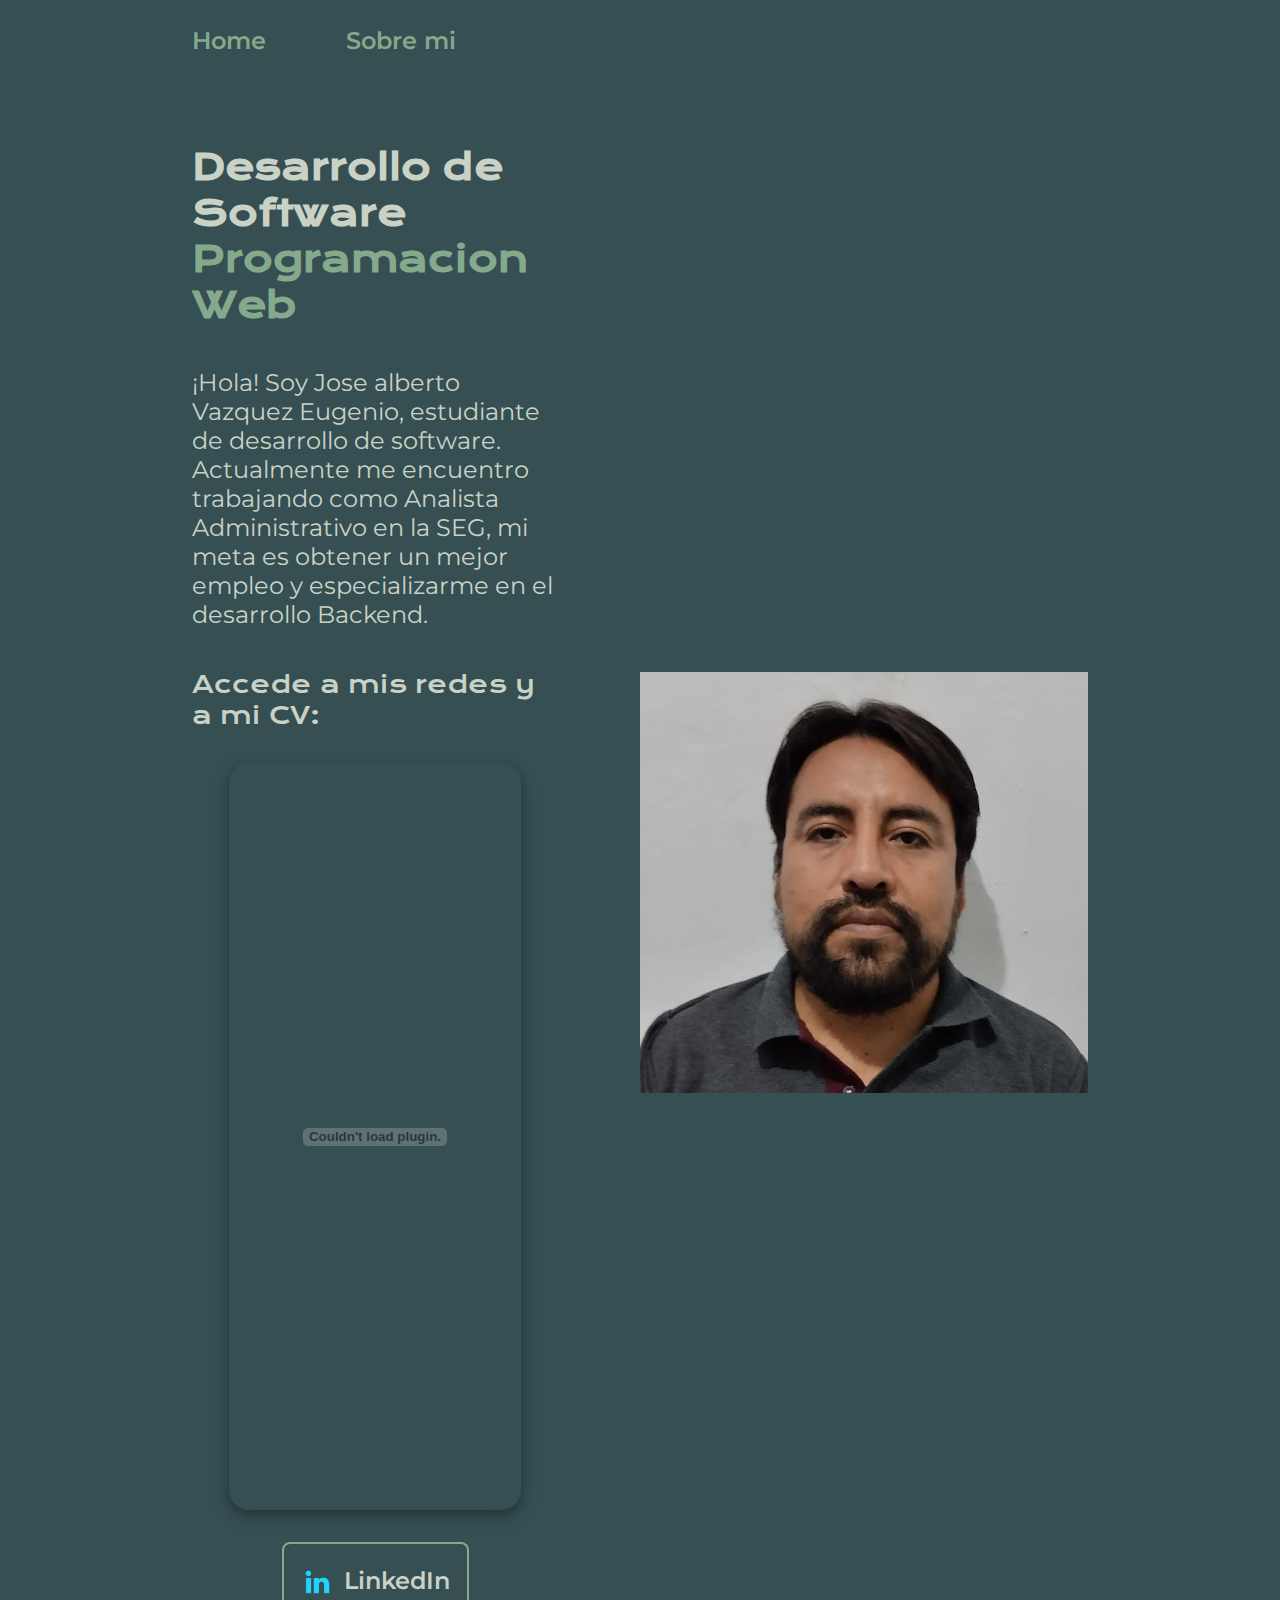
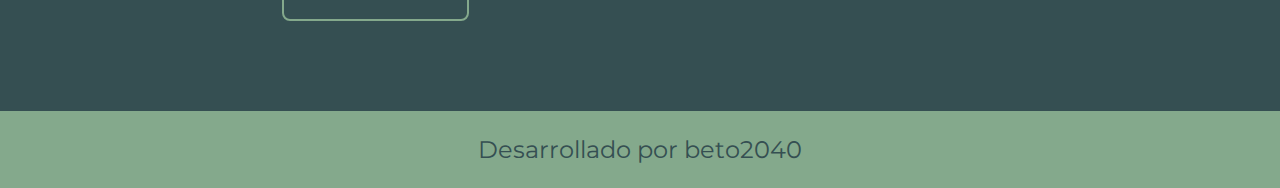
<file: index.html>
<!DOCTYPE html>
<html lang="es-mx">

<head>
    <meta charset="UTF-8">
    <meta name="viewport" content="width=device-width, initial-scale=1.0">
    <title>Proyecto</title>
    <link rel="stylesheet" href="./styles/style.css">
</head>

<body>
    <header class="header">
        <nav class="header_menu">
            <a class="header_menu_link" href="index.html">Home</a>
            <a class="header_menu_link" href="./styles/about.html">Sobre mi</a>
        </nav>
    </header>
    <main class="presentacion">
        <section class="presentacion_contenido">
            <h1 class="presentacion_contenido_titulo">Desarrollo de Software<strong
                    class="titulo-destaque"><br>Programacion Web</strong>
            </h1>
            <p class="presentacion_contenido_texto">¡Hola! Soy Jose alberto Vazquez Eugenio,
                estudiante de desarrollo de software. Actualmente me encuentro trabajando como Analista
                Administrativo en la SEG, mi meta es obtener un mejor empleo y especializarme en el
                desarrollo Backend.


            </p>
            <div class="presentacion_enlaces">
                <h2 class="presentacion_enlaces_subtitulo">Accede a mis redes y a mi CV:</h2>
                <object class="pdfview" type="application/pdf" data="CV-JAVE-ACTUALIZADO.pdf">
                </object>

                <a class="presentacion_enlaces_link" href="https://www.linkedin.com/in/josealbertovazquezds/">
                    <img src="./assets/linkedin.png" alt="Imagen de Linkedin">
                    LinkedIn</a>
            </div>
        </section>
        <img class="presentacion_imagen" src="./assets/fotoBeto.jpg" alt="Imagen de Beto">
    </main>
    <footer class="footer">
        <p>Desarrollado por beto2040</p>
    </footer>
</body>

</html>
</file>
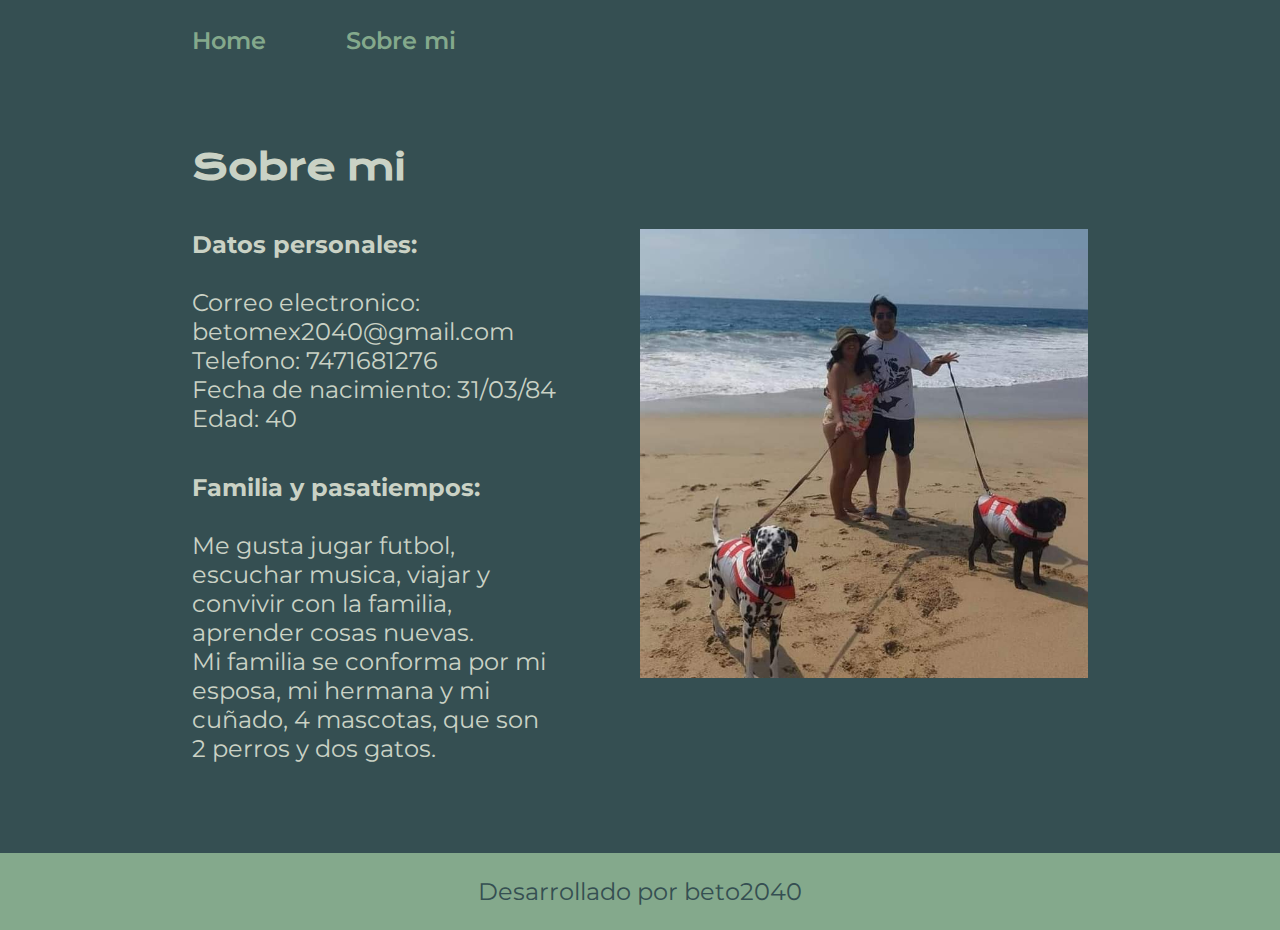
<file: styles/about.html>
<!DOCTYPE html>
<html lang="es-mx">

<head>
    <meta charset="UTF-8">
    <meta name="viewport" content="width=device-width, initial-scale=1.0">
    <title>Proyecto</title>
    <link rel="stylesheet" href="style.css">
</head>

<body>
    <header class="header">
        <nav class="header_menu">
            <a class="header_menu_link" href="../index.html">Home</a>
            <a class="header_menu_link" href="./styles/about.html">Sobre mi</a>
        </nav>
    </header>
    <main class="presentacion">
        <section class="presentacion_contenido">
            <h1 class="presentacion_contenido_titulo">Sobre mi</h1>
            <p class="presentacion_contenido_texto"><strong>Datos personales:</strong><br>
                <br>Correo electronico: betomex2040@gmail.com
                <br>Telefono: 7471681276
                <br>Fecha de nacimiento: 31/03/84
                <br>Edad: 40 
            </p>

            <p class="presentacion_contenido_texto"><strong>Familia y pasatiempos:</strong><br>
                <br>Me gusta jugar futbol, escuchar musica, viajar y 
                convivir con la familia, aprender cosas nuevas.
                <br>Mi familia se conforma por mi esposa, mi hermana y mi cuñado, 4 mascotas, que son 2 perros y dos gatos.
            </p>
        </section>
        <img class="presentacion_imagen" src="../assets/familia.jpg" alt="Imagen de familia">
    </main>
    <footer class="footer">
        <p>Desarrollado por beto2040</p>
    </footer>
</body>

</html>
</file>
<file: styles/style.css>
@import url('https://fonts.googleapis.com/css2?family=Krona+One&family=Montserrat:ital,wght@0,100..900;1,100..900&display=swap');

:root {
    --color-primario: #354f52;
    --color-secundario: #cad2c5;
    --color-terciario: #84a98c;
    --color-hover: #52796f;

    --fuente-montserrat: 'Montserrat', sans serif;
    --fuente-krona: 'Krona One', sans serif;
}

* {
    padding: 0;
    margin: 0;
}

body {
    box-sizing: border-box;
    background-color: var(--color-primario);
    color: var(--color-secundario);
}

.header {
    padding: 2% 0% 0% 15%;
}

.header_menu {
    display: flex;
    gap: 80px;
}

.header_menu_link {
    font-family: var(--fuente-montserrat);
    font-size: 1.5rem;
    font-weight: 600;
    color: var(--color-terciario);
    text-decoration: none;
}

.presentacion {
    display: flex;
    align-items: center;
    padding: 7% 15%;
    justify-content: space-between;
    gap: 82px;
}

.presentacion_contenido {
    width: 50%;
    display: flex;
    flex-direction: column;
    gap: 40px;
}

.presentacion_contenido_titulo {
    font-size: 2.25rem;
    font-family: var(--fuente-krona);
}

.titulo-destaque {
    color: var(--color-terciario);
}

.presentacion_contenido_texto {
    font-size: 1.5rem;
    font-family: var(--fuente-montserrat);
}

.pdfview {
    margin: auto;
    display: flex;
    width: 80%; 
    height: 83vh; 
    border-radius: 20px;
    box-shadow: 0 4px 8px 0 rgba(0, 0, 0, 0.2), 0 6px 20px 0 rgba(0, 0, 0, 0.19);
}


.presentacion_enlaces {
    display: flex;
    justify-content: space-between;
    flex-direction: column;
    align-items: center;
    gap: 32px;
}

.presentacion_enlaces_subtitulo {
    font-family: var(--fuente-krona);
    font-size: 1.5rem;
    font-weight: 400;
}

.presentacion_enlaces_link {
    width: 50%;
    text-align: center;
    padding: 21.5px 0;
    border-radius: 8px;
    font-family: var(--fuente-montserrat);
    font-size: 1.5rem;
    font-weight: 600;
    text-decoration: none;
    color: var(--color-secundario);
    border: 2px solid var(--color-terciario);
    display: flex;
    justify-content: center;
    gap: 10px;
}

.presentacion_enlaces_link:hover {
    background-color: var(--color-hover);
}

.presentacion_imagen {
    width: 50%;
}

.footer {
    background-color: var(--color-terciario);
    padding: 24px;
    color: var(--color-primario);
    text-align: center;
    font-family: var(--fuente-montserrat);
    font-size: 1.5rem;
    font-weight: 400;
}

@media (max-width: 1200px) {

    .header {
        padding: 10%;
    }

    .header_menu {
        justify-content: center;
    }

    .presentacion {
        flex-direction: column-reverse;
        padding: 5%;
    }

    .presentacion_contenido {
        width: auto;
    }

}
</file>
